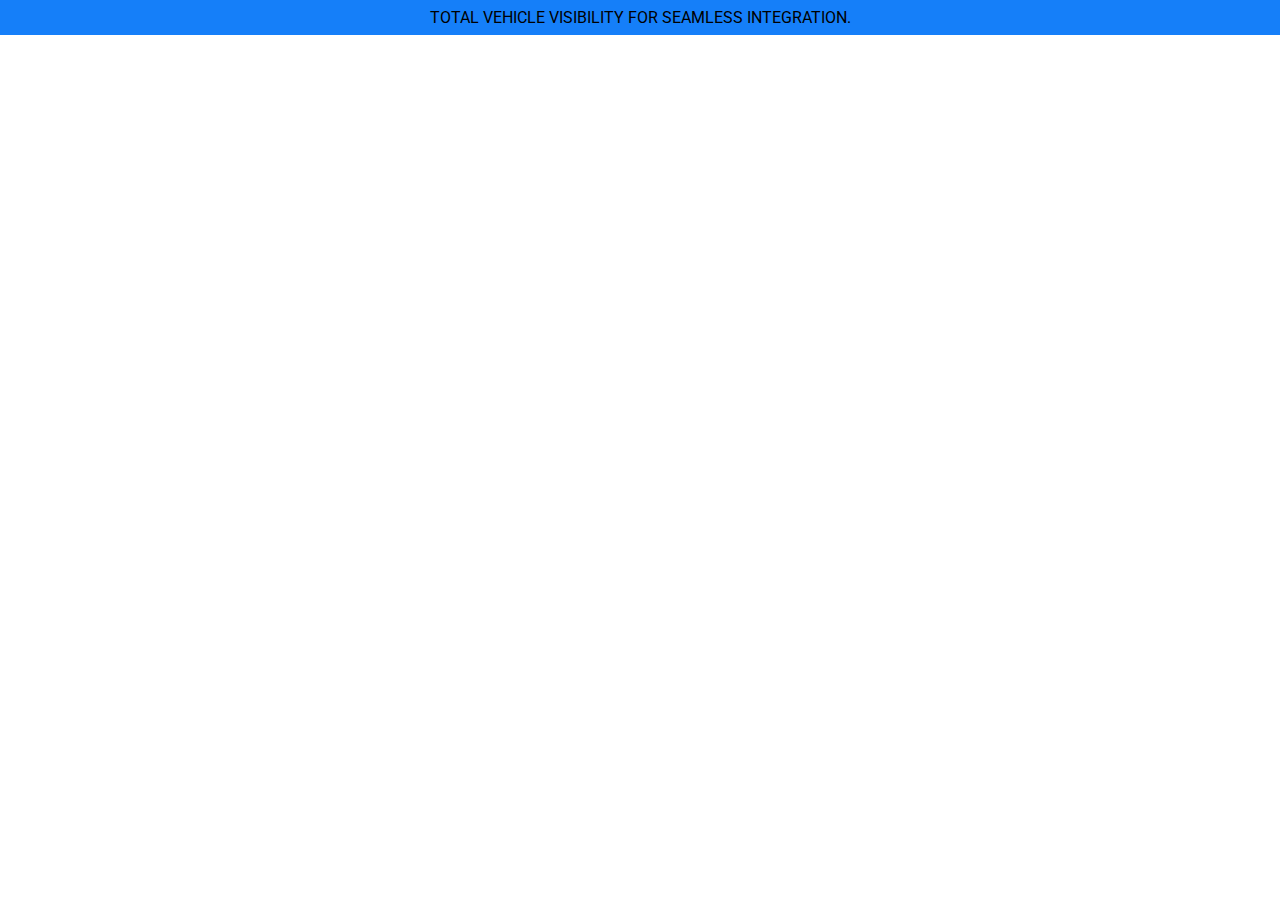
<file: shared/preheader.html>
<!DOCTYPE html>
<html lang="en">
<head>
    <meta charset="UTF-8">
    <meta name="viewport" content="width=device-width, initial-scale=1.0">
    <link rel="stylesheet" href="../styles/header.css">
    <title></title>
</head>
<body>
    <header class="preheader">
        TOTAL VEHICLE VISIBILITY FOR SEAMLESS INTEGRATION.
    </header>
</body>
</html>
</file>
<file: styles/header.css>
@import url('https://fonts.googleapis.com/css2?family=Cookie&family=Montserrat:ital,wght@0,100;0,200;0,300;0,400;0,500;0,600;0,700;0,800;0,900;1,100;1,200;1,300;1,400;1,500;1,600;1,700;1,800;1,900&family=Poppins:ital,wght@0,100;0,200;0,300;0,400;0,500;0,600;0,700;0,800;0,900;1,100;1,200;1,300;1,400;1,500;1,600;1,700;1,800;1,900&family=Quicksand:wght@300;400;500;600;700&family=Roboto:ital,wght@0,100;0,300;0,400;0,500;0,700;0,900;1,100;1,300;1,400;1,500;1,700;1,900&display=swap');

:root {
    --deep-black: #000000;
    --stone-gray: #EFF0F0;
    --tech-blue: #157FF9;
    --synthetic-blue: #0C2A75;
    --jordy-blue: #8AC3F0;
    --purple-glow: #8C6FEC;
    --gainsboro: #DADADA;
    --burnt-orange: #E46E37;
    --white: #FFFFFF;
    --footer-black:#1B1B1B;
    --footer-white: #A49F9F;
  }

*{
    font-family: Roboto;
    margin: 0;
    padding: 0;
    box-sizing: border-box;
}
.preheader{
   
    padding: 0.5rem;
   background-color: var(--tech-blue); 
   display: flex;
   justify-content: center;
   align-items: center;
   font-size:1rem ;
   
}
.header{
  background-color: var(--deep-black);  
  display: flex;
  align-items: center;
 
  justify-content: space-between;
  padding-top: 0.5rem;
  padding-bottom: 0.5rem;
  padding-left: 5rem;
  padding-right: 5rem;
}
.logo{
    
    align-content: center;
}
.open-menu, .close-menu{
    display: none;
}

.nav-links{
    
    display: flex;
    gap: 3rem;
    
    align-items: center;
    list-style-type: none;  
}
#primary-btn-nav{
   display: flex;
   background-color: rgb(255, 255, 255);
   clip-path: polygon(0 0, 125% 0, 90% 100%, 0 100%);
   width: 10rem;
}
#primary-btn-nav>a,.primary-btn{
    padding-bottom: 2rem;
    background-color: black;
    border-radius: 0;
    border: 1px solid white;
    color: #157FF9; 
    padding: 1rem;
    width: 100%;
  
    
    clip-path: polygon(0 0, 125% 0, 89% 100%, 0 100%);
    font-size: 0.881rem;
    text-align: center;
    text-decoration: none;
}
#btn-black-bw>a{
    background-color: transparent;
    border-radius: 0;
    border: 1 solid white;
    color: #157FF9; 
    padding: 1rem;
    width: 60%;
    clip-path: polygon(0 0, 125% 0, 90% 100%, 0 100%);
    font-size: 0.881rem;
  }
.nav-links>li>a{
    color: var(--white);
}

.nav-links>li>a:hover{
    color:var(--tech-blue);
}

@media screen and (max-width:960px) {
    .preheader{
        font-size:0.7rem ;
       
    }
    .header{
        padding-left: 2rem;
        padding-right: 2rem;
      }
    
    .open-menu, .close-menu{
        display: block;
    }
    .nav{
        opacity: 0;
        visibility: hidden;
        display: flex;
        flex-direction: column;
        align-items: end;
        gap: 4rem;
        position: absolute;
        top: 0;
        right: 0;
        bottom: 0;
        background-color: var(--deep-black);
        padding: 2rem;
    }
    .nav.visible{
        opacity: 1;
        visibility: visible;
    }

    .nav-links{
        flex-direction: column;
        align-items: end;
    }
}

@media screen and (max-width:480px) {
    
}
</file>
